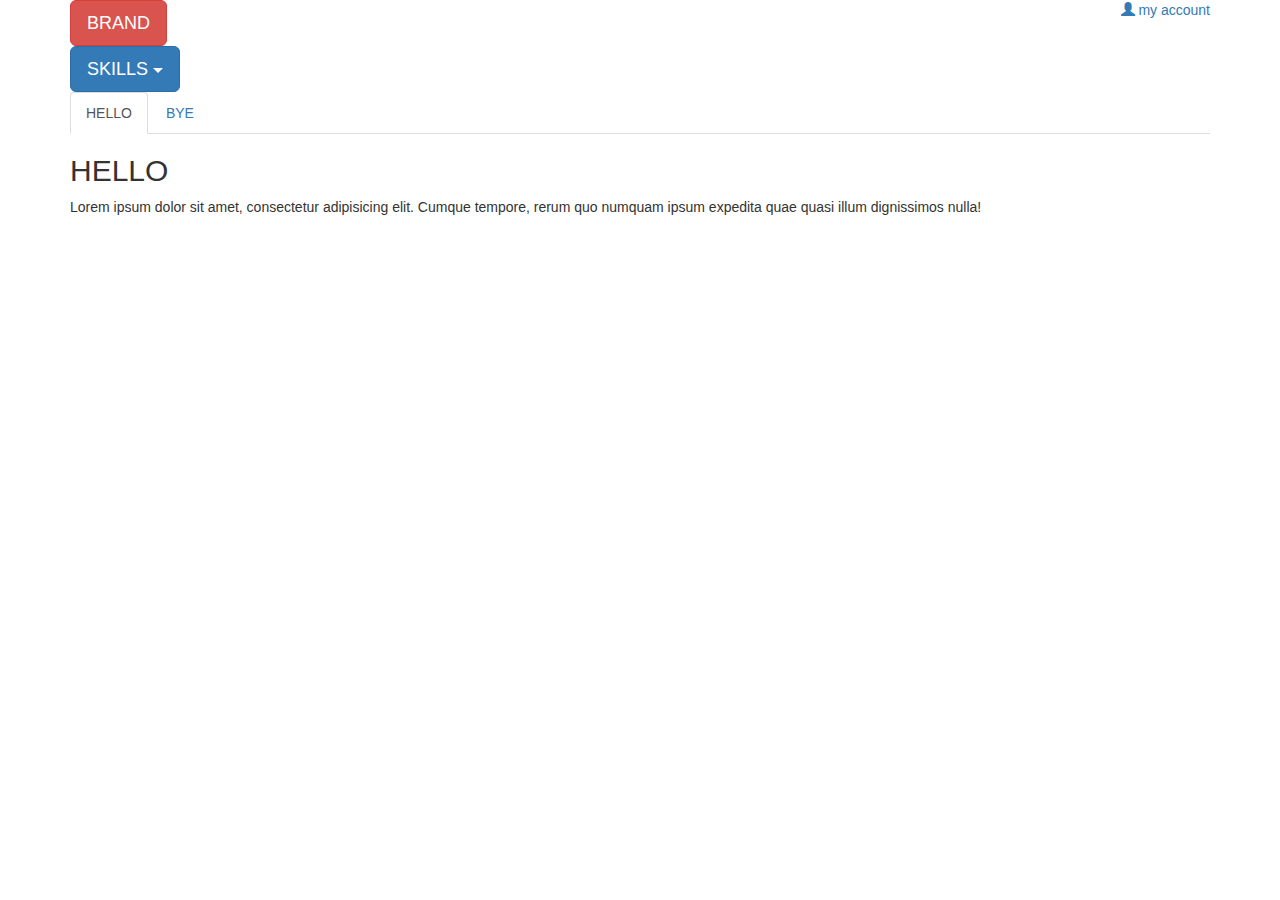
<file: DE/maket-bootstrap/index.html>
<!DOCTYPE html>
<html lang="en">
<head>
  <meta charset="UTF-8">
  <title>Maket Example on TWBS 3.3.7 </title>
  <link rel="stylesheet" href="css/bootstrap.css">
  <link rel="stylesheet" href="css/style.css">
</head>
<body>



  <div class="container">
    <nav class="clearfix">
      <a class="pull-left btn btn-danger btn-lg" href="#">BRAND</a>
      <a class="pull-right" href="#"><i class="glyphicon glyphicon-user"></i> my account</a>
    </nav>
  </div>


  <div class="container">


    <div class="dropdown">
      <a class="btn btn-primary btn-lg" href="#" data-toggle="dropdown">SKILLS <i class="caret"></i></a>
      <ul class="dropdown-menu">
        <li><a href="#">A Good Sleeper</a></li>
        <li><a href="#">A Good Dreamer</a></li>
        <li><a href="#">Expensive</a></li>
      </ul>
    </div>

  </div>


  <div class="container">

    <ul class="nav nav-tabs">
      <li class="active"><a data-toggle="tab" href="#hello">HELLO</a></li>
      <li><a data-toggle="tab" href="#bye">BYE</a></li>
    </ul>

  <div class="tab-content">
    <div class="tab-pane active" id="hello">
      <h2>HELLO</h2>
      <p>Lorem ipsum dolor sit amet, consectetur adipisicing elit. Cumque tempore, rerum quo numquam ipsum expedita quae quasi illum dignissimos nulla!</p>
    </div>
    <div class="tab-pane" id="bye">
      <h2>BYE</h2>
      <p>Lorem ipsum dolor sit amet, consectetur adipisicing elit. Doloremque asperiores nemo nesciunt quidem quia id hic ex natus minima excepturi labore, expedita nisi nihil quos quod maxime magnam impedit incidunt.</p>
    </div>
  </div>

  </div>

  <script src="js/jquery-3.3.1.js"></script>
  <script src="js/bootstrap.js"></script>
</body>
</html>
</file>
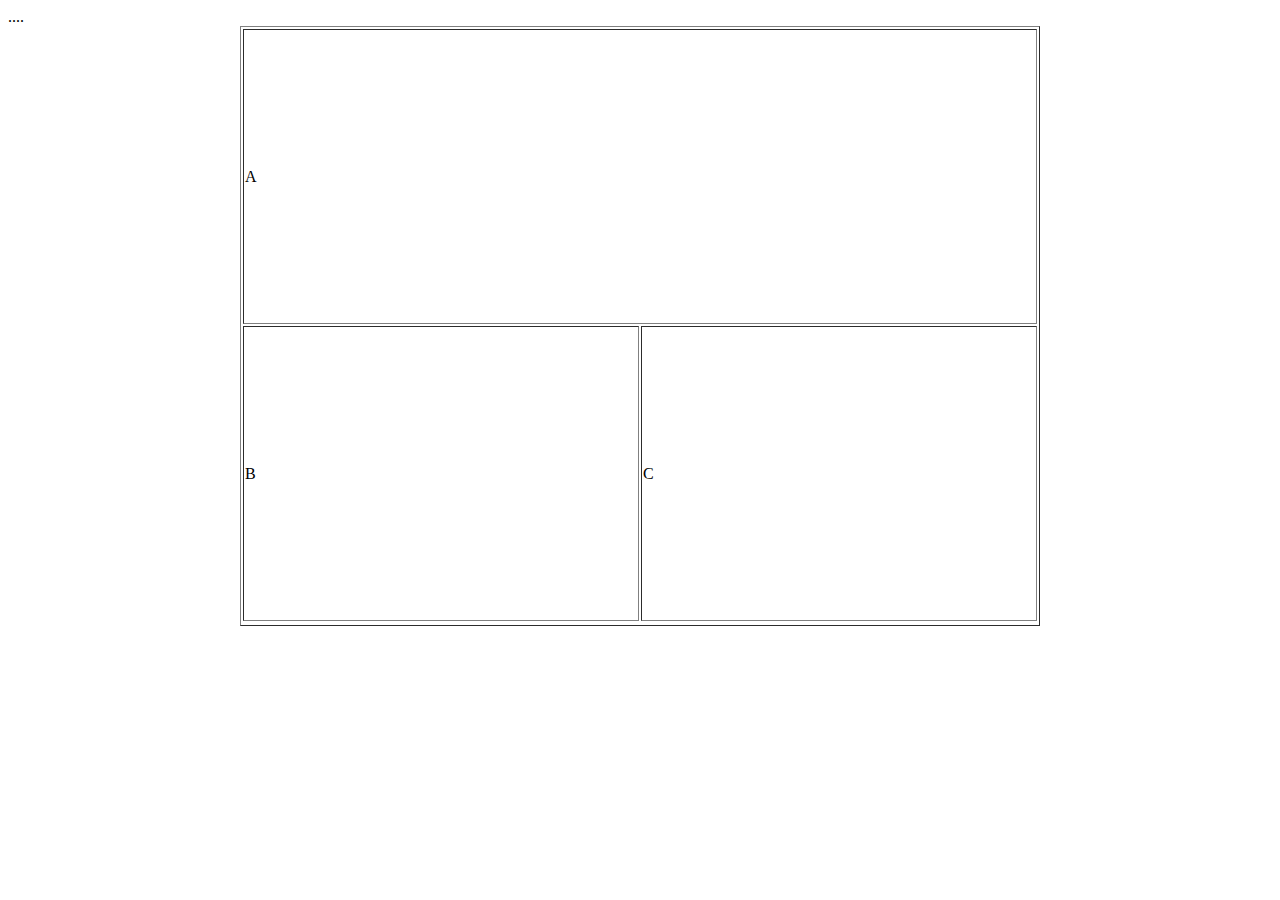
<file: DE/structura-documentului.html>
<!DOCTYPE html>
<html>
  <head>
    <title>Studentii din Grupa HTML &amp; CSS</title>
    <meta charset="utf-8"/>
  </head>


  <body>
   <!-- colspan , rowspan , width , height -->
    <table border="1" align="center" width="800" height="600">
      <tr>
        <td colspan="2">A</td>
      </tr>
      <tr>
        <td>B</td><td>C</td>
      </tr>
      <tr>....</tr>
    </table>

  </body>

</html>
</file>
<file: DE/maket-bootstrap/css/style.css>
.bg-green{
  background-color: #558844;
}
</file>
